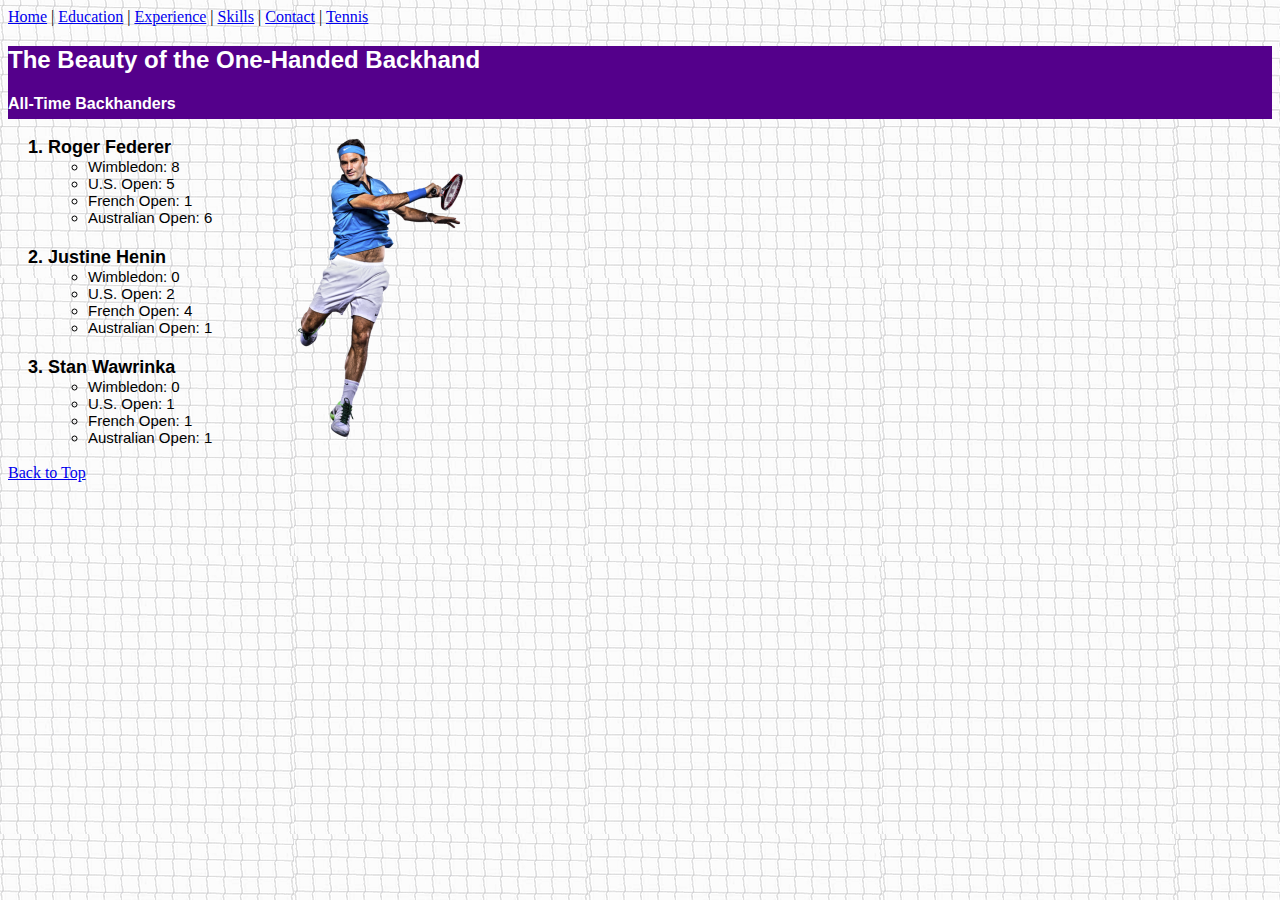
<file: freestyle.html>
<!DOCTYPE html>
<html lang="en">
<head>
    <meta charset="UTF-8">
    <meta name="viewport" content="width=device-width, initial-scale=1.0">
    <title>Tennis</title>
    <link rel="stylesheet" href="css/overwrite.css">
</head>
<body class="body">
   

    <div>
    
        <a href="index.html" id="top">Home</a> |
        <a href="education.html">Education</a> |
        <a href="experience.html">Experience</a> |
        <a href="skills.html">Skills</a> |
        <a href="contact.html">Contact</a> |
        <a href="#">Tennis</a>
       
    </div>
    <div class="header">
        <h2>The Beauty of the One-Handed Backhand</h2>
        <h4>All-Time Backhanders</h4>
    </div>
    
    <div class="container">
        <div  class="orderedlist">
            <ol>
                <li>Roger Federer<br>
                    <ul class="unorderedlist">
                        <li>Wimbledon: 8</li>
                        <li>U.S. Open: 5</li>
                        <li>French Open: 1</li>
                        <li>Australian Open: 6</li>
                    </ul>
                </li><br>
                <li>Justine Henin<br>
                    <ul class="unorderedlist">
                        <li>Wimbledon: 0</li>
                        <li>U.S. Open: 2</li>
                        <li>French Open: 4</li>
                        <li>Australian Open: 1</li>
                    </ul>
                </li><br>
                <li>Stan Wawrinka<br>
                    <ul class="unorderedlist">
                        <li>Wimbledon: 0</li>
                        <li>U.S. Open: 1</li>
                        <li>French Open: 1</li>
                        <li>Australian Open: 1</li>
                    </ul>
                </li>     
            </ol>
        </div>
    

        <div class="federer">
            <img src="assets/img/backhand.png">
        </div>

        <div class="video">
            <iframe width="560" height="315" src="https://www.youtube.com/embed/ylB64RZVx3c?si=inIOtmUpchfRnisZ" title="YouTube video player" frameborder="0" allow="accelerometer; autoplay; clipboard-write; encrypted-media; gyroscope; picture-in-picture; web-share" allowfullscreen></iframe>
        </div>

    </div>
    
    

    <div class='tableauPlaceholder' id='viz1702549397477' style='position: relative'>
        <noscript>
            <a href='#'>
                <img alt='Dashboard 1 ' src='https:&#47;&#47;public.tableau.com&#47;static&#47;images&#47;Q8&#47;Q8SX4BCMC&#47;1_rss.png' style='border: none' /></a></noscript><object class='tableauViz'  style='display:none;'><param name='host_url' value='https%3A%2F%2Fpublic.tableau.com%2F' /> <param name='embed_code_version' value='3' /> <param name='path' value='shared&#47;Q8SX4BCMC' /> <param name='toolbar' value='yes' /><param name='static_image' value='https:&#47;&#47;public.tableau.com&#47;static&#47;images&#47;Q8&#47;Q8SX4BCMC&#47;1.png' /> <param name='animate_transition' value='yes' /><param name='display_static_image' value='yes' /><param name='display_spinner' value='yes' /><param name='display_overlay' value='yes' /><param name='display_count' value='yes' /><param name='language' value='en-US' /></object></div>                <script type='text/javascript'>                    var divElement = document.getElementById('viz1702549397477');                    var vizElement = divElement.getElementsByTagName('object')[0];                    vizElement.style.width='1200px';vizElement.style.height='1127px';                    var scriptElement = document.createElement('script');                    scriptElement.src = 'https://public.tableau.com/javascripts/api/viz_v1.js';                    vizElement.parentNode.insertBefore(scriptElement, vizElement);                
                </script>

    <a href="#top">Back to Top</a>

</body>
</html>
</file>
<file: css/overwrite.css>
.secondaryheader {
    font-size: 15px;
    font-style: italic;
    margin-top: 0px;
}

.spacing {
    margin-bottom: 0px;
}

.body {
    background-image: url('../assets/img/net.png');
}

.header {
    font-family: Verdana, Geneva, Tahoma, sans-serif;
    color: white;
    background-color: rgb(84, 0, 139);
    height: 73px;
}

.container {
    display: flex;
}

.orderedlist {
   font-family: Arial, Helvetica, sans-serif;
   font-weight: bolder;
   font-size: 18px;
   width: 250px;
}

.federer {
    width: 100px;
    padding-left: 40px;
    padding-top: 18px;
}

.video {
    left: 2500px;
    padding-left: 100px;
    padding-top: 18px;
}

.unorderedlist{
   font-family: Arial, Helvetica, sans-serif;
   font-weight: normal;
   font-size: 15px;
}
</file>
